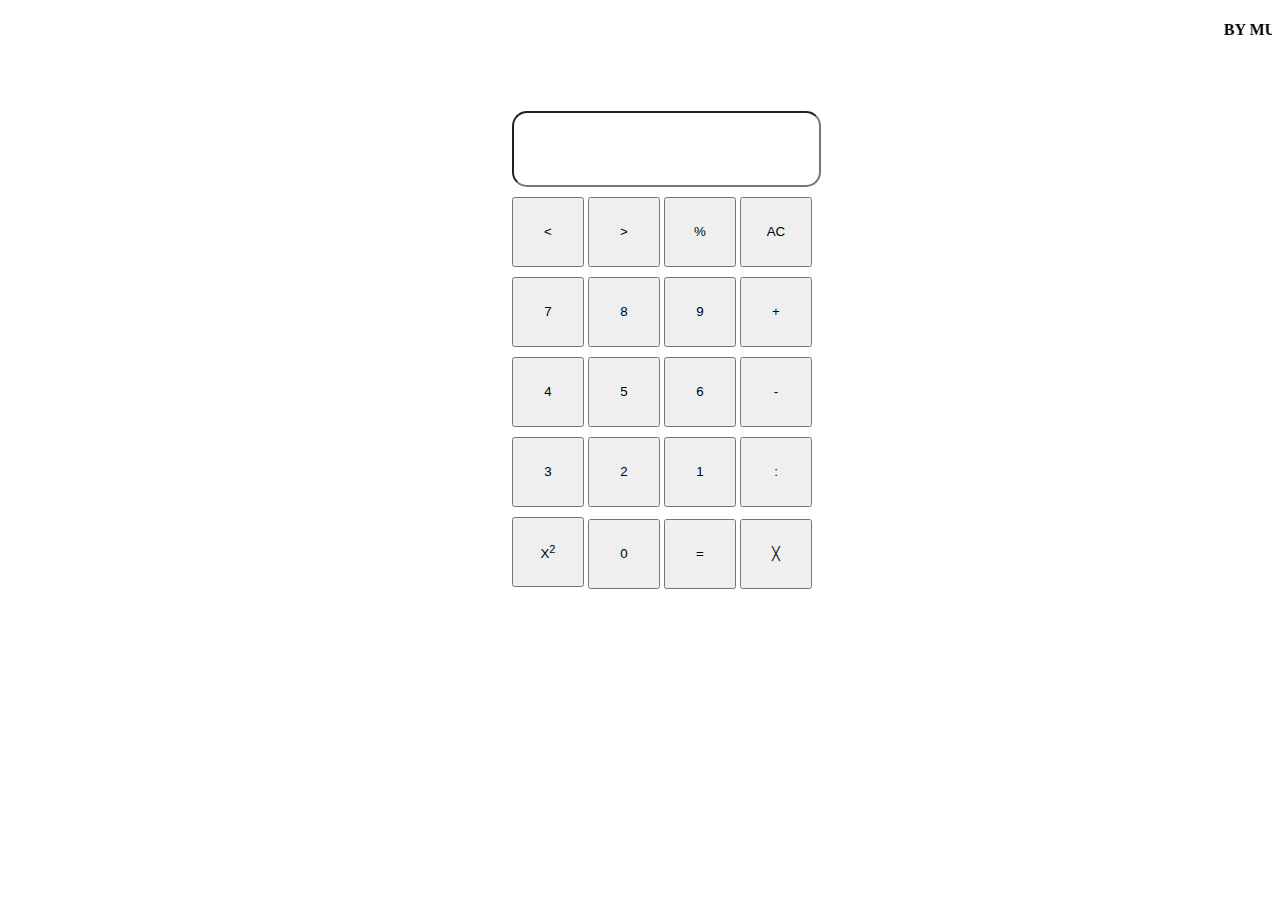
<file: index.html>
<!DOCTYPE html>
<html lang="en">
<head>
  <meta charset="UTF-8">
  <meta name="viewport" content="width=device-width, initial-scale=1.0">
  <link href="https://cdn.jsdelivr.net/npm/bootstrap@5.1.3/dist/css/bootstrap.min.css" rel="stylesheet" integrity="sha384-1BmE4kWBq78iYhFldvKuhfTAU6auU8tT94WrHftjDbrCEXSU1oBoqyl2QvZ6jIW3" crossorigin="anonymous">
  <script src="https://cdn.jsdelivr.net/npm/bootstrap@5.1.3/dist/js/bootstrap.bundle.min.js" integrity="sha384-ka7Sk0Gln4gmtz2MlQnikT1wXgYsOg+OMhuP+IlRH9sENBO0LRn5q+8nbTov4+1p" crossorigin="anonymous"></script>
  <link rel="stylesheet" href="style.css">
  <title>calculator by zeeshan</title>
</head>
<body>
  <div class="cntr">
    <input type="text" id="inpute">
    <div class="butn">
      <button type="button" class="btn btn-primary" onclick="btnValue('<')"><</button>
      <button type="button" class="btn btn-primary" onclick="btnValue('>')">></button>
      <button type="button" class="btn btn-primary" onclick="btnValue('%')">%</button>
      <button type="button" class="btn btn-primary" onclick="btnReset()">AC</button>
    </div>

    <div class="butn two">
      <button type="button" class="btn btn-primary" onclick="btnValue('7')">7</button>
      <button type="button" class="btn btn-primary" onclick="btnValue('8')">8</button>
      <button type="button" class="btn btn-primary" onclick="btnValue('9')">9</button>
      <button type="button" class="btn btn-primary" onclick="btnValue('+')">+</button>
    </div>

    <div class="butn three">
      <button type="button" class="btn btn-primary" onclick="btnValue('4')">4</button>
      <button type="button" class="btn btn-primary" onclick="btnValue('5')">5</button>
      <button type="button" class="btn btn-primary" onclick="btnValue('6')">6</button>
      <button type="button" class="btn btn-primary" onclick="btnValue('-')">-</button>
    </div>

    <div class="butn four">
      <button type="button" class="btn btn-primary" onclick="btnValue('3')">3</button>
      <button type="button" class="btn btn-primary" onclick="btnValue('2')">2</button>
      <button type="button" class="btn btn-primary" onclick="btnValue('1')">1</button>
      <button type="button" class="btn btn-primary" onclick="btnValue('/')">&#58;</button>
    </div>
      
    <div class="butn five">
      <button type="button" class="btn btn-primary" onclick="btnValue('**')">X<sup>2</sup></button>
      <button type="button" class="btn btn-primary" onclick="btnValue('0')">0</button>
      <button type="button" class="btn btn-primary" onclick="btnResult('=')">=</button>
      <button type="button" class="btn btn-primary" onclick="btnValue('*')">&#x2573;</button>
    </div>
  </div>
  <script src="script.js"></script>
  <h4><marquee>BY MUHAMMAD ZEESHAN</marquee></h4>
  </div>
</body>
</html>
</file>
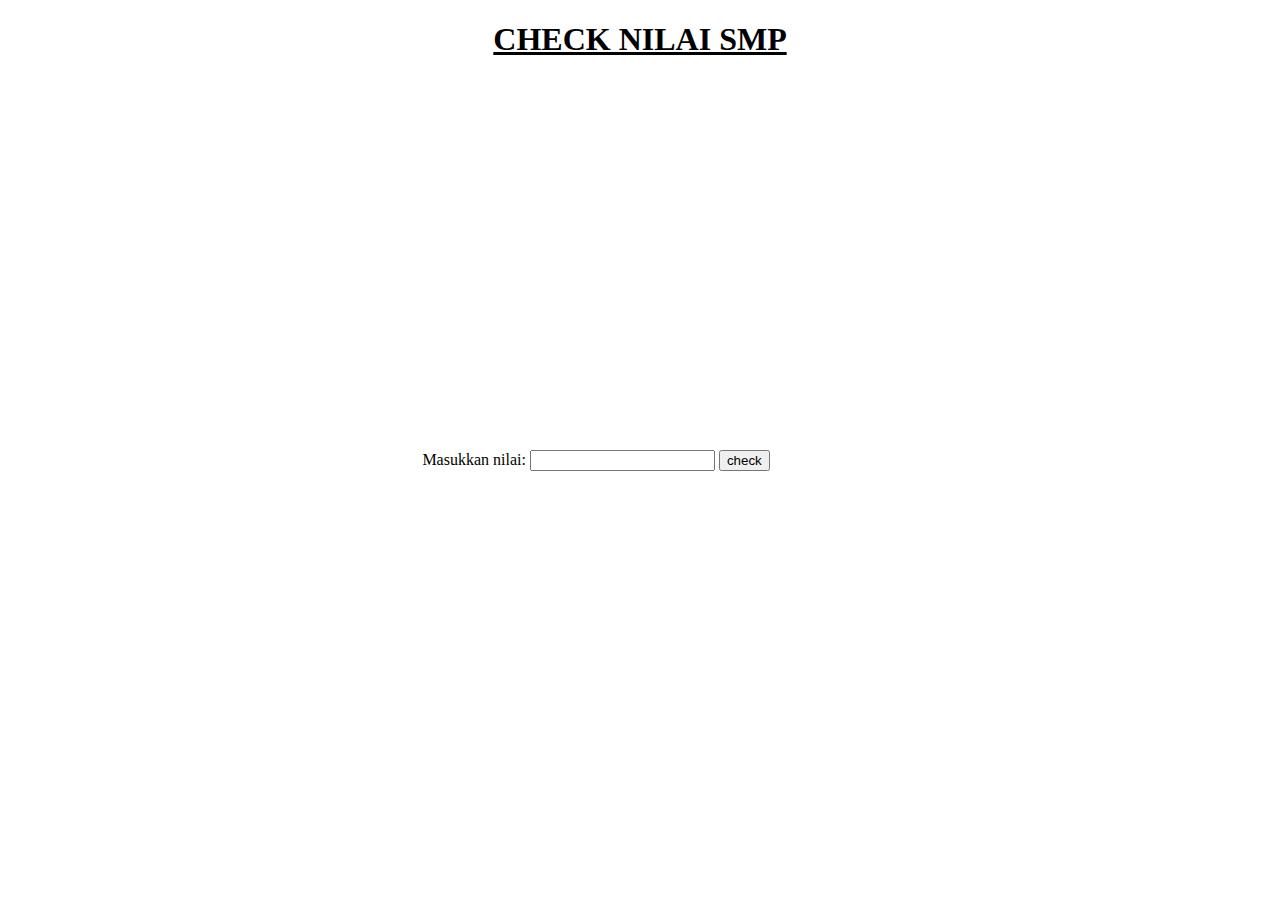
<file: checknilai.html>
<!DOCTYPE html>
<html lang="en">
<head>
  <meta charset="UTF-8">
  <meta name="viewport" content="width=device-width, initial-scale=1.0">
  <title>check nilai by zeeshan</title>
</head>
<body>
  <form>
    <label for="angka">Masukkan nilai: </label>
    <input type="number" id="one">
    <input type="button" onclick="checkScr()" value="check">
    <p id="lihat"></p>
  </form>

  <u><h1>CHECK NILAI SMP</h1></u>
  <style>
    form {
      position: absolute;
      top: 50%;
      left: 33%;;
    }

    h1 {
      display: flex;
      text-align: center;
      justify-content: center;
    }
  </style>

  <script>
    function checkScr() {
      let a = document.getElementById("one").value;
      if(a < 76) {
        document.getElementById("lihat").innerHTML = ("nilai :\n" + "di bawah KKM");
      } else {
        document.getElementById("lihat").innerHTML = ("nilai :\n" + "Diatas KKM");
      }
    }
  </script>
</body>
</html>
</file>
<file: style.css>
.cntr {
  justify-content: center;
  align-items: center;
  margin-top: 7%;
  position: absolute;
  left: 40%;
}

#inpute {
  display: flex;
  width: 301px;
  height: 70px;
  font-size: 40px;
  border-radius: 15px;
}

button {
  height: 70px;
  width: 72px;
}

.two, .three, .four, .five {
  margin-top: 5px;
}

.butn {
  margin-top: 10px;
}
</file>
